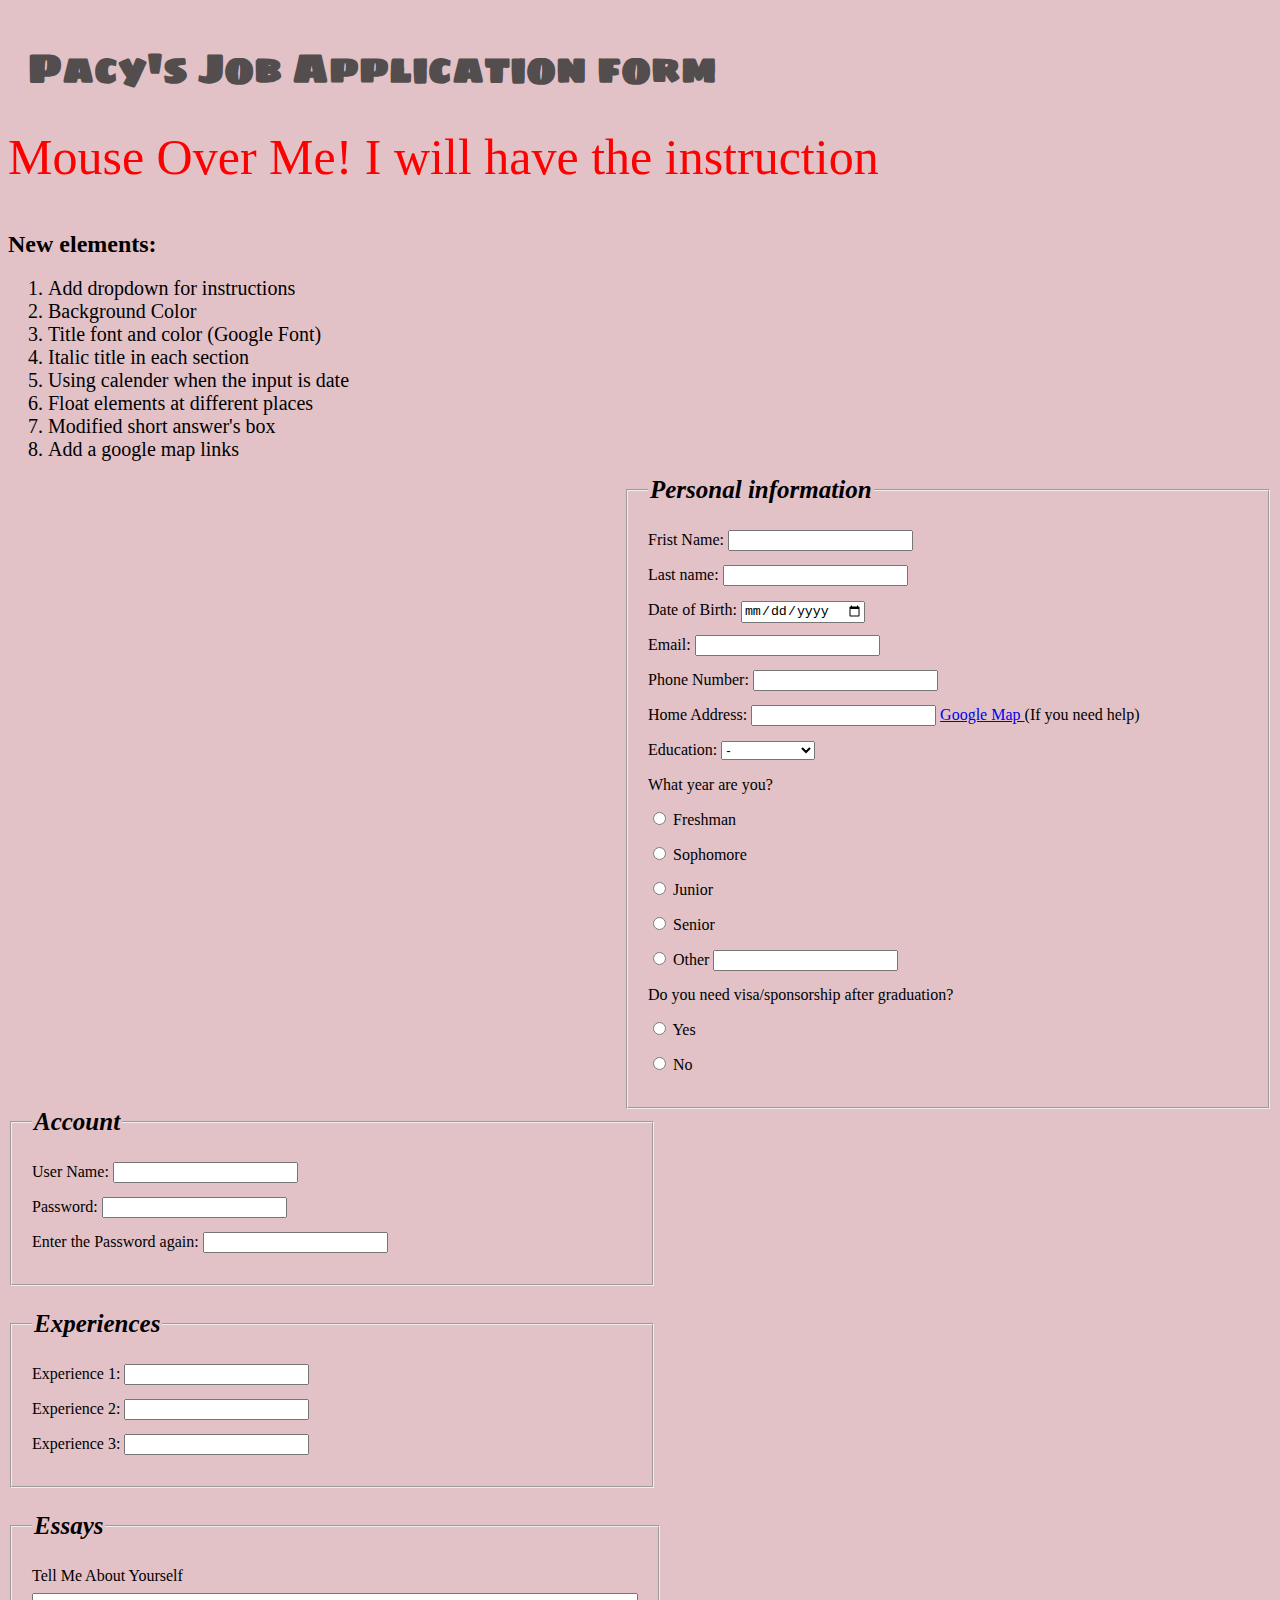
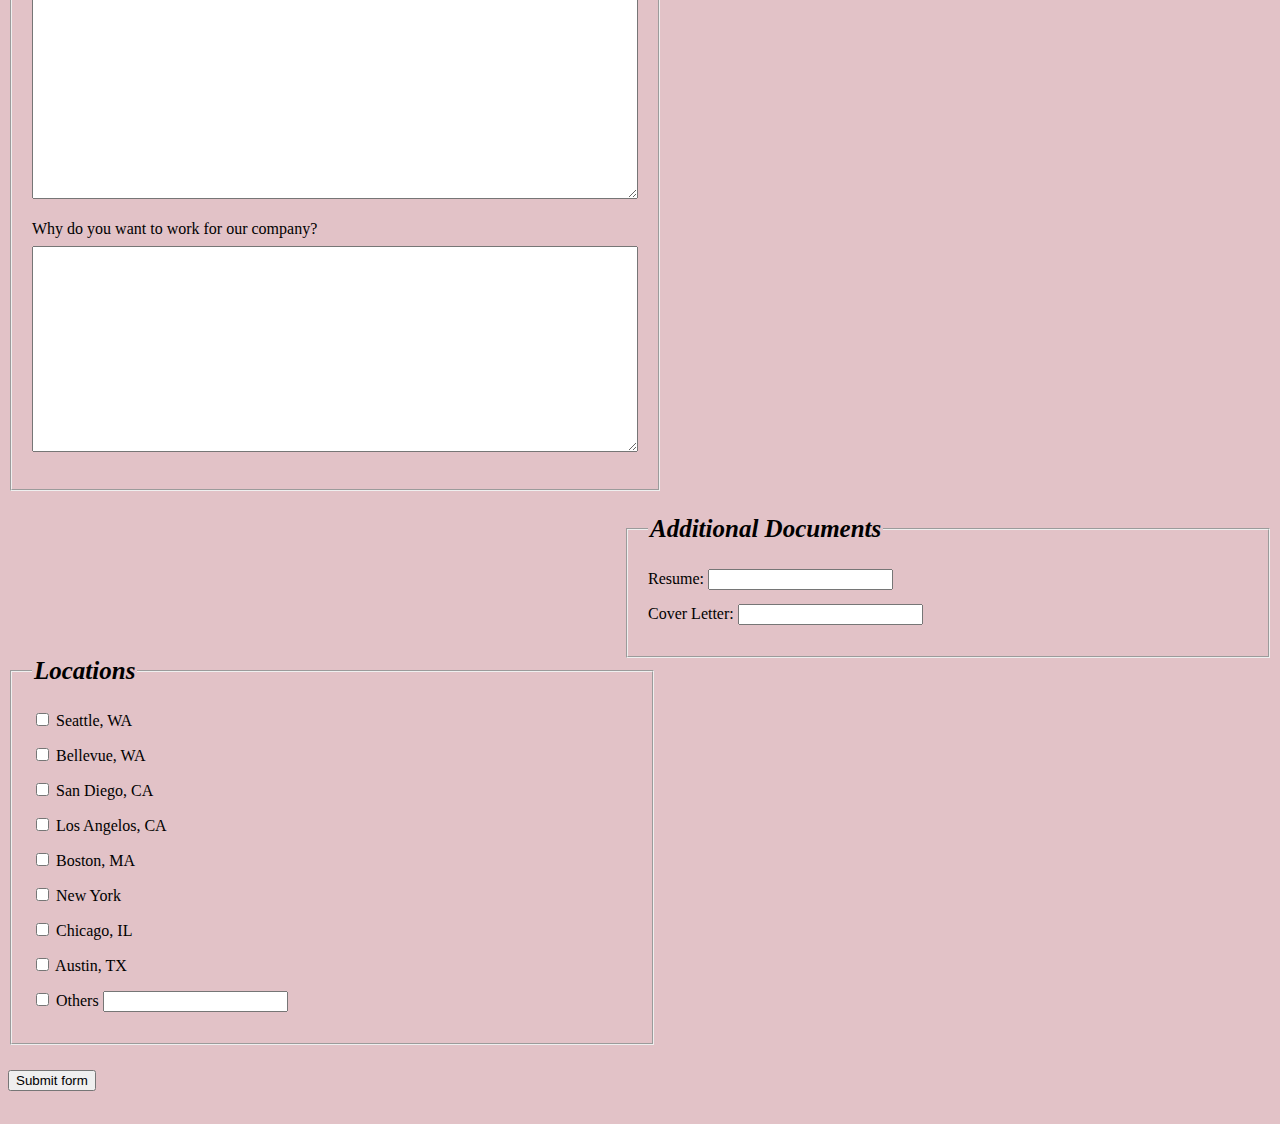
<file: jobApplicationForm.html>
<!DOCTYPE html>
<html>
    <head>
        <title>Pacy's Job Application form </title>
        <link rel="stylesheet" type="text/css" href="formStyle.css" />
        <link href="https://fonts.googleapis.com/css?family=Sigmar+One&display=swap" rel="stylesheet">
    </head>

    <body>
        <div class="dropdown">
        <h1>Pacy's Job Application form</h1>
            <span id = 'instruction'>Mouse Over Me! I will have the instruction</span>
            <div class="dropdown-content">
              <p>Hello! Please fill in the blank</p>
            </div>
          </div>

        <h2>New elements: </h2>
        <ol>
            <li>Add dropdown for instructions</li>
            <li>Background Color</li>
            <li>Title font and color (Google Font)</li>
            <li>Italic title in each section</li>
            <li>Using calender when the input is date</li>
            <li>Float elements at different places</li>
            <li>Modified short answer's box</li>
            <li>Add a google map links</li>
        </ol>

        <form action="http://gclass.alexburner.com/formtest.php" method="post">
            

            <div>
                <fieldset class = "personalInformation">
                    <legend>Personal information</legend>
                    Frist Name: <input type="text" name="firstname"><br> 
                    Last name: <input type="text" name="lastname"><br>
                    Date of Birth: <input type="date" name="Date of Birth" max="2020-2-1"><br>
                    Email: <input type="email" name= 'Email'><br>
                    Phone Number: <input type="number" name= 'Phone Number'><br>
                    Home Address: <input type="text" name= 'Home Address'>
                    <a href= "https://www.google.com/maps">Google Map </a>(If you need help)<br> 
                    Education: <select name="education"> 
                        <option value="-">-</option>
                        <option value="High school">High School</option> 
                        <option value="Bachelor">Bachelor</option> 
                        <option value="Master">Master</option> 
                        <option value="phd">PhD</option> </select><br>
                    What year are you?<br> 
                    <input type="radio" name="answer" value="freshman"> Freshman<br> 
                    <input type="radio" name="answer" value="Sophomore"> Sophomore<br>
                    <input type="radio" name="answer" value="Junior"> Junior<br>
                    <input type="radio" name="answer" value="Senior"> Senior<br>
                    <input type="radio" name="answer" value="Other"> Other
                    <input type="text" name= 'Year of School'><br>
                    Do you need visa/sponsorship after graduation? <br>
                    <input type="radio" name="answer" value="yes"> Yes<br> 
                    <input type="radio" name="answer" value="no"> No
                </fieldset>
            </div>
            <div>
                <fieldset class = "Account">
                    <legend>Account</legend>
                    User Name: <input type="text" name="User Name"><br> 
                    Password: <input type="password" name="password"><br>
                    Enter the Password again: <input type="password" name="Enter the Password again"><br>
                </fieldset>
            </div>
            
            <div>
                <fieldset class = "Experience">
                    <legend>Experiences</legend>
                    Experience 1: <input type="text" name="Experience 1"><br> 
                    Experience 2: <input type="text" name="Experience 2"><br>
                    Experience 3: <input type="text" name="Experience 3"><br>
                </fieldset>
            </div>

            <div>
                <fieldset class = "Essays">
                    <legend>Essays</legend>
                    Tell Me About Yourself <br>
                    <textarea name="essay1"></textarea><br>
                    Why do you want to work for our company?<br>
                    <textarea name="essay2"></textarea>
                </fieldset>
            </div>

            <div>
                <fieldset class = "AdditionalDocuments">
                    <legend>Additional Documents</legend>
                    Resume: <input type="text" name="Resume"><br> 
                    Cover Letter: <input type="text" name="Cover Letter"><br>
                </fieldset>
            </div>
            

            <div>
                <fieldset class = "Location">
                    <legend>Locations</legend>
                    <input type="checkbox" name="west" value="Seattle"> Seattle, WA<br> 
                    <input type="checkbox" name="west" value="Bellevue"> Bellevue, WA<br>
                    <input type="checkbox" name="west" value="San Diego"> San Diego, CA<br> 
                    <input type="checkbox" name="west" value="LA"> Los Angelos, CA<br>
                    <input type="checkbox" name="east" value="Boston"> Boston, MA<br> 
                    <input type="checkbox" name="east" value="NY"> New York<br>
                    <input type="checkbox" name="midWest" value="Chicago"> Chicago, IL<br> 
                    <input type="checkbox" name="South" value="Austin"> Austin, TX<br>
                    <input type="checkbox" name="others" value="Others"> Others <input type="text" name="Others"><br> 
                </fieldset>
            </div>

            

            <div>
                <input type="submit" value="Submit form">
            </div>
            
        
        
        </form>

    </body>
</html>
</file>
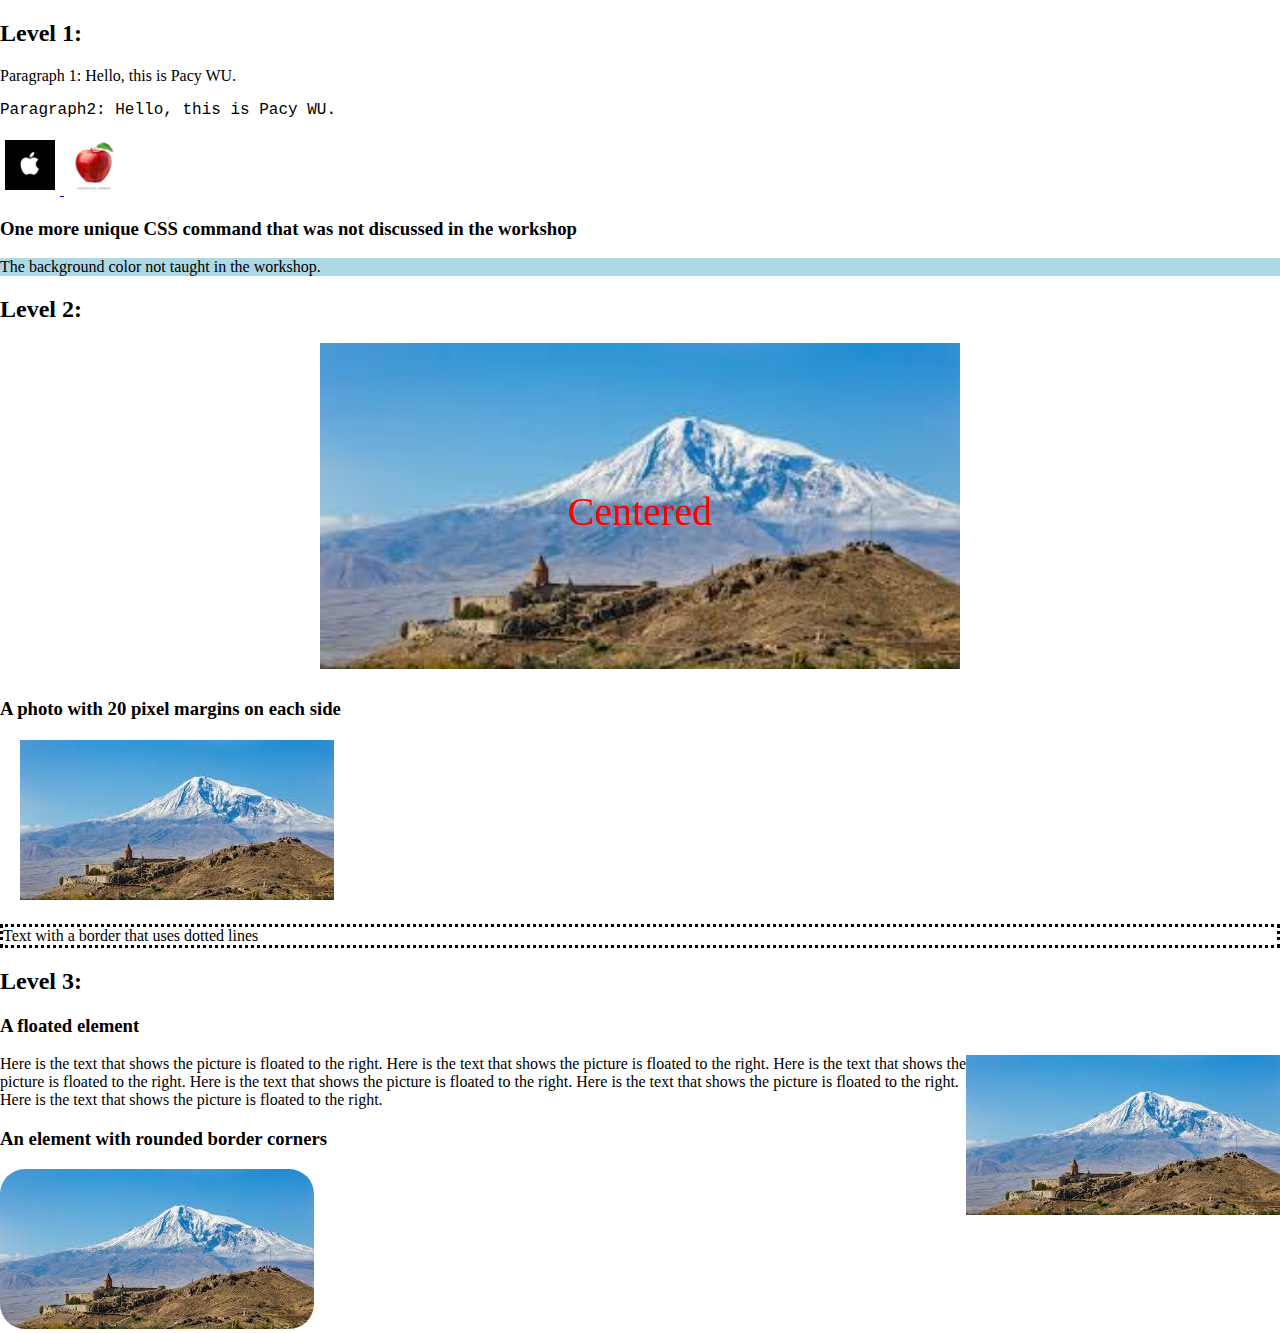
<file: someCss.html>
<!DOCTYPE html>
<html>
    <head>
        <title>Info Homework 2</title>
        <link href="anExternal.css" rel="stylesheet"/>
    </head>
    <body>
        <h2>Level 1:</h2>
        <p style="font-family:verdana;">Paragraph 1: Hello, this is Pacy WU.</p>
        <p style="font-family:courier;">Paragraph2: Hello, this is Pacy WU.</p>
        <a href = "https://www.youtube.com/user/Apple">
            <img src="[data-uri]" 
            title="apple" style="width:50px;height:50px;margin:5px">
        </a>
        <a href = "https://www.shutterstock.com/search/apple">
            <img src="[data-uri]" 
            title="apple" style="width:50px;height:50px;margin:5px">
        </a>

        <h3>
            One more unique CSS command that was not discussed in the workshop
        </h3>
        <div class = "backgroundcolor">
            <p>The background color not taught in the workshop.</p>

        </div>

        <h2>Level 2:</h2>
        <div class="container">
            <img src="
            [data-uri]" title="Snow" style="width:50%;">
            
            <div class="centered">Centered</div>
          </div>

          <h3>A photo with 20 pixel margins on each side</h3>
          <div class="picture">
          <img src="
            [data-uri]" title="Snow" ></div>
          
            
            <p class="borderline">Text with a border that uses dotted lines</pclass="borderline">        

        
        <h2>Level 3:</h2>
            <div>
                <h3>A floated element</h3>
                <img class = "floatedpic" src="
                [data-uri]" title="Snow" >
            

                <p>
                    Here is the text that shows the picture is floated to the right. 
                    Here is the text that shows the picture is floated to the right. 
                    Here is the text that shows the picture is floated to the right. 
                    Here is the text that shows the picture is floated to the right. 
                    Here is the text that shows the picture is floated to the right. 
                    Here is the text that shows the picture is floated to the right. 
                </p>
            </div>

            <h3>An element with rounded border corners</h3>
            <img class = "roundedcorner" src="
            [data-uri]" title="Snow" >
    </body>


</html>
</file>
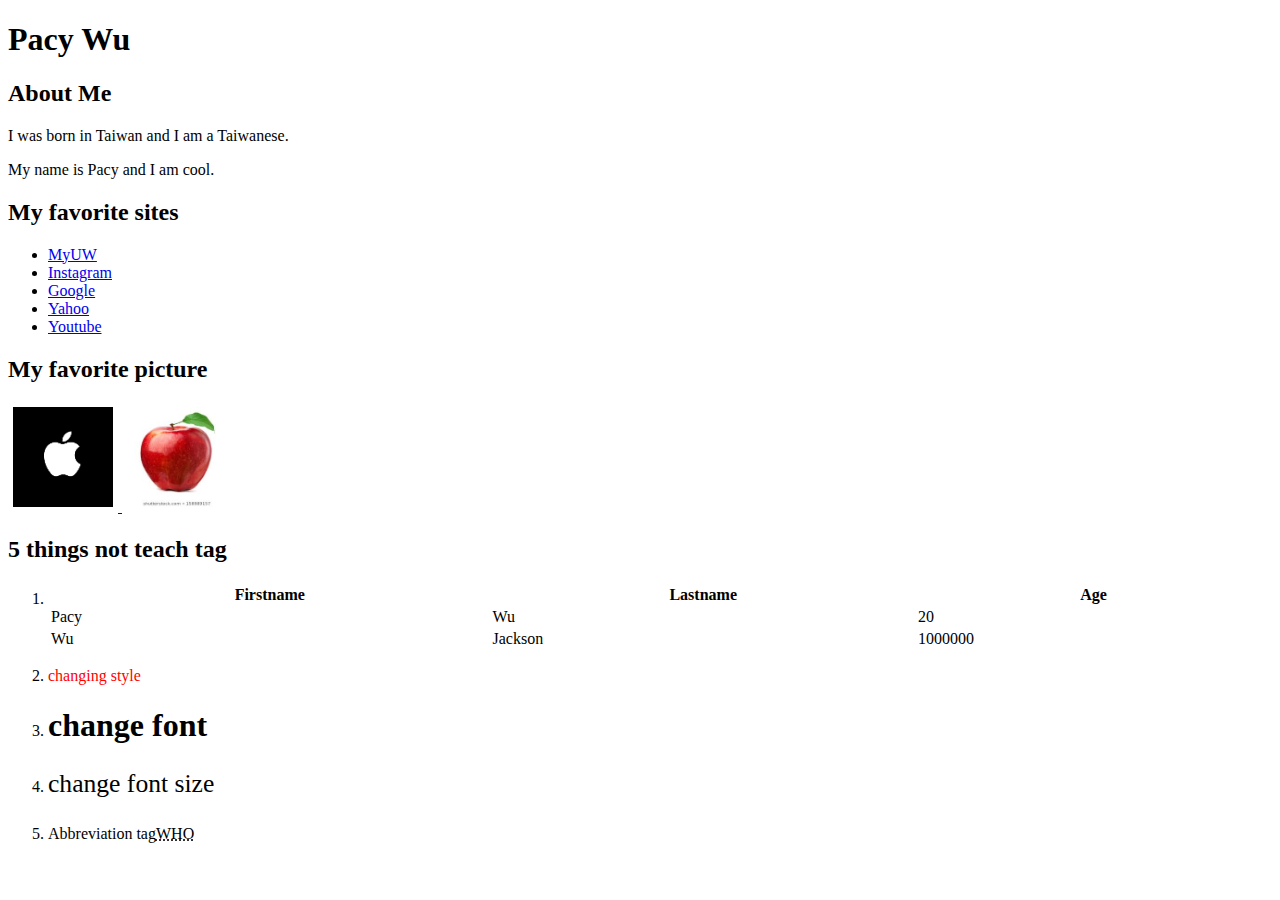
<file: tags.html>
<!DOCTYPE html>
<html>
    <head>
        <title>Pacy's Awesome Website  </title> 
    </head>
    <body>
        <h1>Pacy Wu</h1>
        <h2>About Me</h2>
        <p>I was born in Taiwan and I am a Taiwanese.</p>
        <p>My name is Pacy and I am cool.</p>
        <h2>My favorite sites</h2>
        <ul>
            <li><a href= "https://my.uw.edu"> MyUW</a></li>
            <li><a href= "https://www.instagram.com/">Instagram</a></li>
            <li><a href= "https://www.google.com/">Google</a></li>
            <li><a href = "https://www.yahoo.com/">Yahoo</a></li>
            <li><a href = "https://www.youtube.com/">Youtube</a></li>
        </ul>
       
        <h2>My favorite picture</h2>
        <a href = "https://www.youtube.com/user/Apple">
            <img src="[data-uri]" 
            title="apple" style="width:100px;height:100px;margin:5px">
        </a>
        <a href = "https://www.shutterstock.com/search/apple">
            <img src="[data-uri]" 
            title="apple" style="width:100px;height:100px;margin:5px">
        </a>

        <h2>5 things not teach tag</h2>
        <ol>
            <li>
                <table style="width:100%">
                    <tr>
                      <th>Firstname</th>
                      <th>Lastname</th>
                      <th>Age</th>
                    </tr>
                    <tr>
                      <td>Pacy</td>
                      <td>Wu</td>
                      <td>20</td>
                    </tr>
                    <tr>
                      <td>Wu</td>
                      <td>Jackson</td>
                      <td>1000000</td>
                    </tr>
                  </table>

            </li>
            <li>
                <p style="color:red;">changing style</p>

            </li>
            <li>
                <h1 style="font-family:verdana;">change font</h1>
            </li>
            <li>
                <p style="font-size:160%;">change font size</p>
            </li>
            <li>
                <p>Abbreviation tag<abbr title="World Health Organization">WHO</abbr> </p>
            </li>

        </ol>
    </body>

</html>
</file>
<file: formStyle.css>
body{
    background-color: rgb(226, 194, 199);
}

fieldset{
    padding: 20px;
    padding-bottom: 25px;
    line-height: 35px;
    width: 600px;
}

li{
    font-size: 20px;
}
div {
    padding-bottom: 25px;
}

h1{
    padding-left: 20px;
    font-size: 40px;
    font-family: 'Sigmar One', cursive;
    color: rgb(83, 77, 77);
}

legend{
    font-weight: bold;
    font-size: 25px;
    font-style: italic;
    line-height: 25px;

}

textarea{
    width: 600px;
    height: 200px;
}

.personalInformation{
    text-align: left;
    float: right;
}

.AdditionalDocuments{
    float: right;
}

.dropdown {
  position: relative;
  display: inline-block;
}

.dropdown-content {
  display: none;
  position: absolute;
  background-color: #f9f9f9;
  min-width: 160px;
  box-shadow: 0px 8px 16px 0px rgba(0,0,0,0.2);
  padding: 12px 16px;
  z-index: 1;
}

.dropdown:hover .dropdown-content {
  display: block;
}

#instruction {
    font-size: 50px;
    color: red;

}
</file>
<file: anExternal.css>
body {
    margin: 0;
}

.container {
    position: relative;
    text-align: center;
    color: red;
    font-size: 40px;
}

/* Centered text */
.centered {
    position: absolute;
    top: 50%;
    left: 50%;
    transform: translate(-50%, -50%);
}

.picture {
    margin-left: 20px;
    margin-top: 20px;
    margin-bottom: 20px;
    margin-right: 20px;
    width:50%;
}

.backgroundcolor{
    background-color: lightblue;
}

p.borderline {
    border-style: dotted;
}

img.floatedpic {
    float: right;
}

img.roundedcorner{
    border-radius: 25px;
}
</file>
